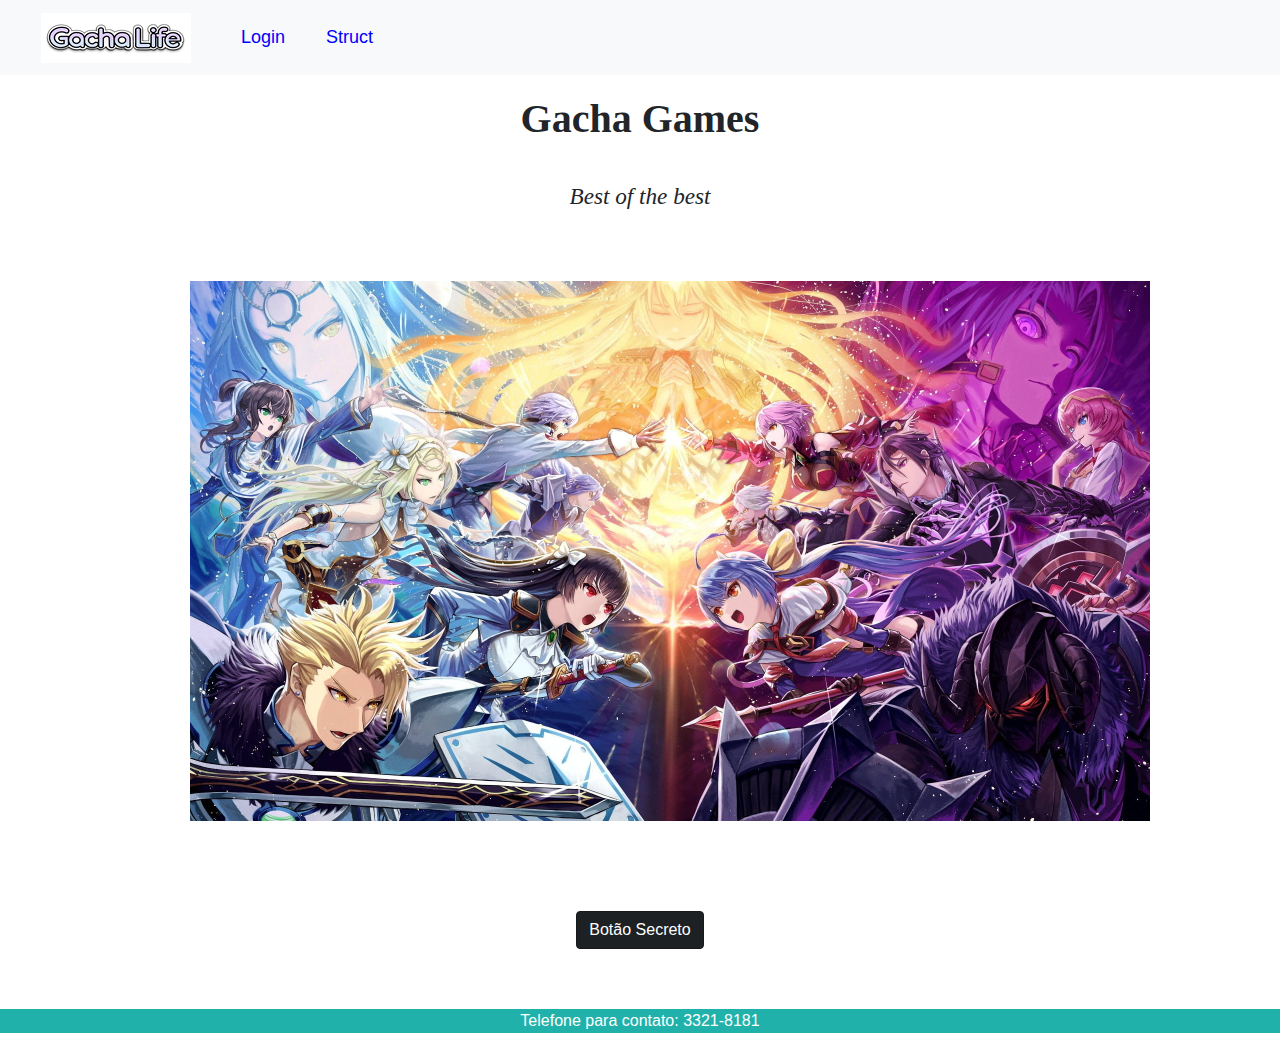
<file: lista5/index.html>
<!DOCTYPE html>
<html lang="pt-br">
<head>
    <meta charset="UTF-8">
    <meta http-equiv="X-UA-Compatible" content="IE=edge">
    <meta name="viewport" content="width=device-width, initial-scale=1.0">
    <link rel="stylesheet" href="https://maxcdn.bootstrapcdn.com/bootstrap/4.0.0/css/bootstrap.min.css" integrity="sha384-Gn5384xqQ1aoWXA+058RXPxPg6fy4IWvTNh0E263XmFcJlSAwiGgFAW/dAiS6JXm" crossorigin="anonymous">
    <link rel="stylesheet" href="index.css">
    <title>Lista 5</title>
</head>
<body>
    <header>
        <nav class="navbar navbar-expand-lg navbar-warning bg-light">
            <div class="logo"><img src="gachalogo.png"></img></div>
            <a class="navbar-brand" href="login.html">Login</a>
            <a class="nav-link" href="http://www.struct.unb.br">Struct</a>
        </nav>
    </header>
    <section>
        <h1>Gacha Games</h1>
        <h2>Best of the best</h2> 
        <div id="carouselExampleIndicators" class="carousel slide" data-ride="carousel">
            <ol class="carousel-indicators">
              <li data-target="#carouselExampleIndicators" data-slide-to="0" class="active"></li>
              <li data-target="#carouselExampleIndicators" data-slide-to="1"></li>
              <li data-target="#carouselExampleIndicators" data-slide-to="2"></li>
            </ol>
            <div class="carousel-inner">
              <div class="carousel-item active">
                <img class="d-block w-100" src="epicseven.jpg" alt="First slide">
              </div>
              <div class="carousel-item">
                <img class="d-block w-100" src="genshin (1).png" alt="Second slide">
              </div>
              <div class="carousel-item">
                <img class="d-block w-100" src="counterside (1).png" alt="Third slide">
              </div>
            </div>
            <a class="carousel-control-prev" href="#carouselExampleIndicators" role="button" data-slide="prev">
              <span class="carousel-control-prev-icon" aria-hidden="true"></span>
              <span class="sr-only">Previous</span>
            </a>
            <a class="carousel-control-next" href="#carouselExampleIndicators" role="button" data-slide="next">
              <span class="carousel-control-next-icon" aria-hidden="true"></span>
              <span class="sr-only">Next</span>
            </a>
        </div>
        <div class="container-button">
            <a href="https://youtu.be/7lQ11bTohCk" class="btn btn-primary btn-dark active" role="button" aria-pressed="true" target="_blank">Botão Secreto</a>
        </div>
    </section>

    <div class="footer">
        <p>Telefone para contato: 3321-8181</p>
    </div>
    <script src="https://code.jquery.com/jquery-3.2.1.slim.min.js" integrity="sha384-KJ3o2DKtIkvYIK3UENzmM7KCkRr/rE9/Qpg6aAZGJwFDMVNA/GpGFF93hXpG5KkN" crossorigin="anonymous"></script>
    <script src="https://cdnjs.cloudflare.com/ajax/libs/popper.js/1.12.9/umd/popper.min.js" integrity="sha384-ApNbgh9B+Y1QKtv3Rn7W3mgPxhU9K/ScQsAP7hUibX39j7fakFPskvXusvfa0b4Q" crossorigin="anonymous"></script>
    <script src="https://maxcdn.bootstrapcdn.com/bootstrap/4.0.0/js/bootstrap.min.js" integrity="sha384-JZR6Spejh4U02d8jOt6vLEHfe/JQGiRRSQQxSfFWpi1MquVdAyjUar5+76PVCmYl" crossorigin="anonymous"></script>

</body>


</html>
</file>
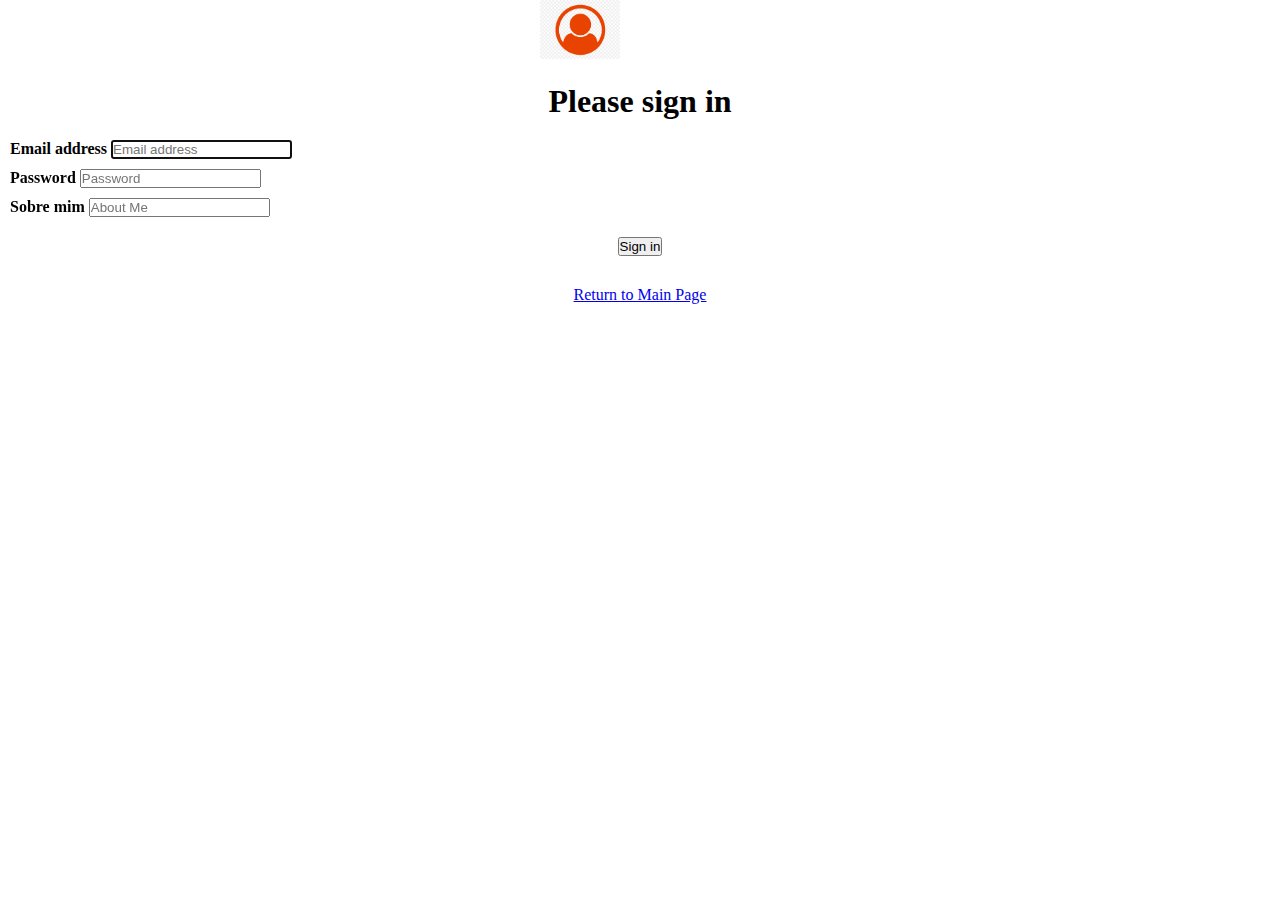
<file: lista5/login.html>
<!DOCTYPE html>
<html lang="en">
<head>
    <meta charset="UTF-8">
    <meta http-equiv="X-UA-Compatible" content="IE=edge">
    <meta name="viewport" content="width=device-width, initial-scale=1.0">
    <link rel="stylesheet" href="index.css">
    <title>Login</title>
</head>
<body>
    <form class="form-signin">
        <div class="logo"><img src="loginlogo.jpg" alt="login"></img></div>
        <h1 class="mb-3">Please sign in</h1>
        <div class="email">
            <label for="inputEmail" class="sr-only">Email address</label>
            <input type="email" id="inputEmail" class="form-control" placeholder="Email address" required autofocus>
        </div>
        <div class="password">
            <label for="inputPassword" class="sr-only">Password</label>
            <input type="password" id="inputPassword" class="form-control" placeholder="Password" required>
        </div>
        <div class="about-me">
            <label for="inputText" class="sr-only">Sobre mim</label>
            <input type="text" id="inputText" class="form-control" placeholder="About Me">
        </div>
        <div class="button">
        <button class="btn btn-lg btn-primary btn-block" type="submit">Sign in</button>
        </div>
    </form>
    <div class="back-button">
        <a href="index.html" class="btn btn-primary btn-dark active" role="button" aria-pressed="true">Return to Main Page</a>
    </div>
</body>
</html>
</file>
<file: lista5/index.css>
* {
    margin: 0;
    padding: 0;
}

nav {
    display: flex;
    justify-content: space-between;
    height: 75px;
    margin:0px;
}
.logo{
    justify-self: center;
    width: 200px;
}

.logo img {
    width: 100%;
    object-fit: scale-down;
}

.navbar-brand {
    display: flex;
    margin: 0 25px;
    font-size: large;
    font-weight: 200;
    color: blue;
}

.nav-link {
    display:flex;
    margin: 0 25 px;
    font-size: large;
    font-weight: 200;
    color: blue;
}

section {
    display:block;
    justify-content: center;
}

h1 {
    text-align: center;
    margin: 20px;
    padding: 0px 0px;
    font-family: Georgia, 'Times New Roman', Times, serif;
    font-weight: bolder;
    font-size-adjust: auto;
}


h2 {
    text-align: center;
    font-size:145%;
    margin: 20px;
    padding: 20px 0px;
    font-family: Georgia, 'Times New Roman', Times, serif;
    font-style: Italic;
    font-size-adjust: auto;
}

.carousel-inner img {
    height: 540px;
    margin: 30px;
    object-fit: contain;
}

.carousel-control-next:hover {
    background-color: lightgray;

}
.carousel-control-prev:hover {
        background-color: lightgray;
}
.container-button {
    text-align: center;
    margin: 60px;
}
.footer {
   bottom: 0;
   width: 100%;
   background-color:lightseagreen;
   color: white;
   text-align: center;
}



form{
    display: block;
}
.form-signin .logo img {
        object-position: center;
        width: 40%;
}
.form-signin h1 {
    text-align: center;
    font-size-adjust: auto;
}
.email {
    justify-self: left;
    font-size: medium;
    font-weight: bolder;
    text-align: center;
    margin: 10px;
}

.password{
    justify-self: left;
    font-size: medium;
    font-weight: bolder;
    text-align: center;
    margin: 10px;
}

.about-me{
    justify-self: left;
    font-size: medium;
    font-weight: bolder;
    text-align: center;
    margin: 10px;
}
.button {
    text-align: center;
    margin: 20px;
}

.back-button {
    text-align: center;
    margin: 30px;
}
</file>
